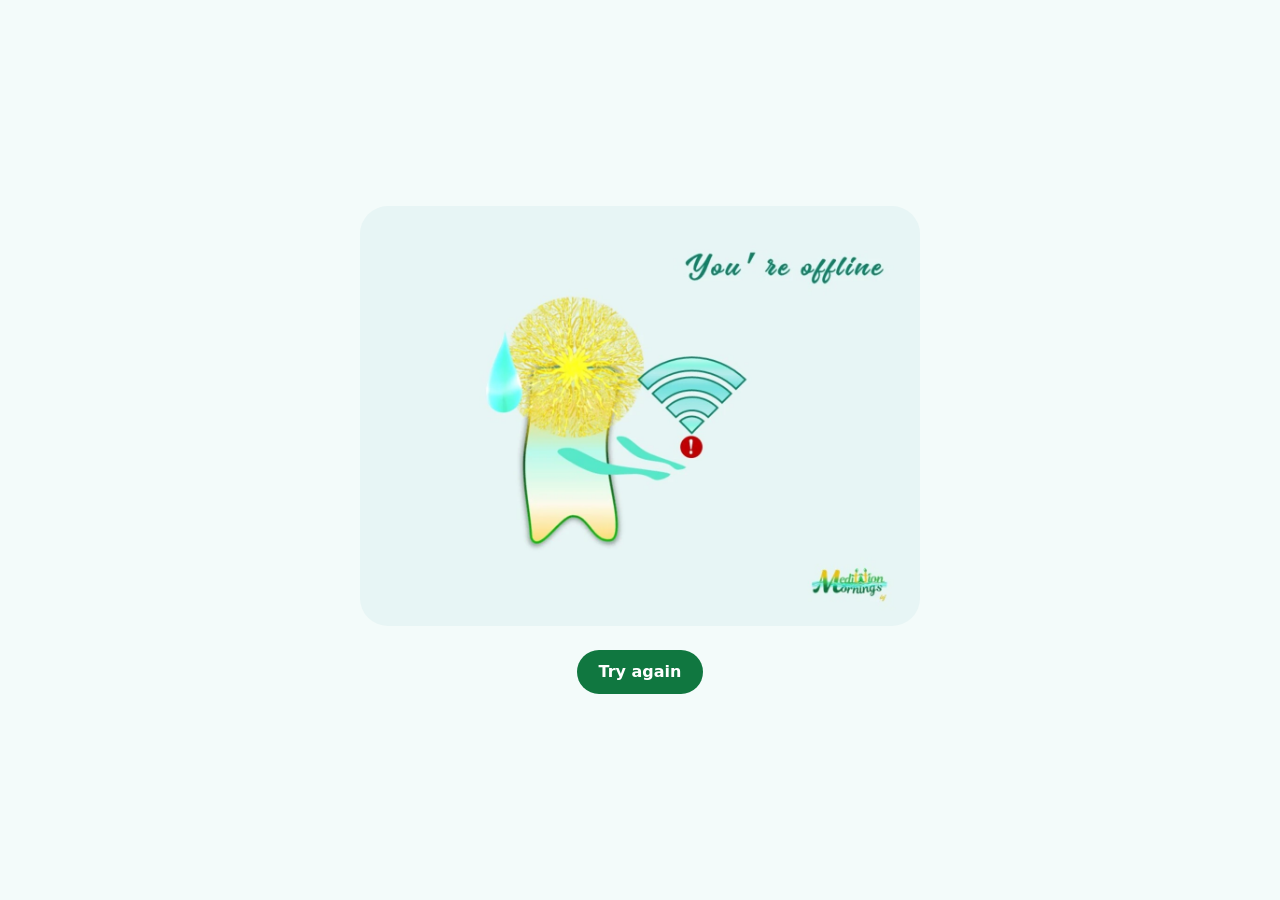
<file: offline.html>
<!doctype html>
<html lang="en">
<head>
<meta charset="utf-8">
<meta name="viewport" content="width=device-width,initial-scale=1">
<meta name="robots" content="noindex">
<title>You’re offline · MMicj</title>
<!--
  OFFLINE PAGE. sw.js stores this file and assets/errors/offline.webp on the device the first time the app is opened, and shows
  it whenever a page load fails because there is no connection. It must work with NO network, so it has no external fonts
  or scripts beyond the few lines below. The picture carries the message; the <h1>/<p> are for screen readers (class "sr").
  If your final artwork has no words, delete class="sr" from them.
  If you change this file or offline.webp, change OFFLINE_VERSION in sw.js so devices fetch the new copy.
-->
<style>
  :root{--page:#f3fbfa;--ink:#107740;--btn:#107740;--btn-ink:#fff}
  @media (prefers-color-scheme:dark){:root{--page:#0e2a1f;--ink:#d9efed;--btn:#36b84c;--btn-ink:#0e2a1f}}
  *{box-sizing:border-box}
  html,body{margin:0;min-height:100%}
  body{display:grid;place-items:center;min-height:100vh;padding:24px;background:var(--page);color:var(--ink);
       font:500 16px/1.5 Montserrat,Poppins,system-ui,-apple-system,"Segoe UI",sans-serif;text-align:center}
  main{width:min(100%,560px)}
  img{display:block;width:100%;height:auto;aspect-ratio:4/3;border-radius:28px}
  .sr{position:absolute;width:1px;height:1px;margin:-1px;overflow:hidden;clip:rect(0 0 0 0);white-space:nowrap}
  h1{margin:20px 0 4px;font-size:1.6rem}
  p{margin:0 0 4px}
  .actions{margin-top:24px}
  button{padding:12px 22px;border:0;border-radius:999px;background:var(--btn);color:var(--btn-ink);font:700 16px/1.2 Montserrat,Poppins,system-ui,sans-serif;cursor:pointer}
  button:focus-visible{outline:3px solid #e3be09;outline-offset:3px}
</style>
</head>
<body>
<main>
  <img src="/assets/errors/offline.webp" width="1200" height="900" alt="You’re offline. Check your connection and try again.">
  <h1 class="sr">You’re offline</h1>
  <p class="sr">Check your connection and try again.</p>
  <div class="actions"><button type="button" id="retry">Try again</button></div>
</main>
<script>
  document.getElementById("retry").onclick = function () { location.reload(); };
  window.addEventListener("online", function () { location.reload(); });   /* the moment the connection returns */
</script>
</body>
</html>
</file>
